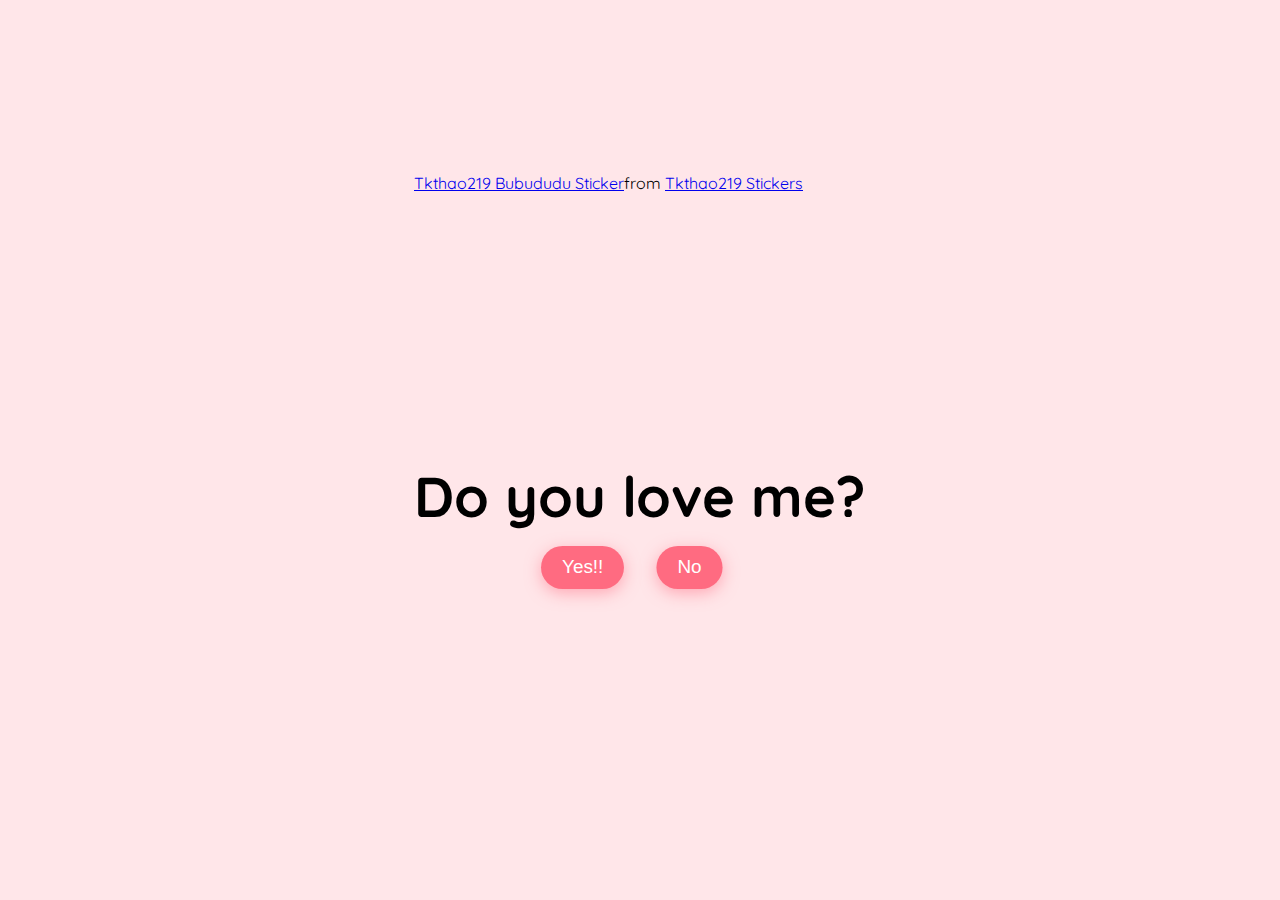
<file: index.html>
<!DOCTYPE html>
<html lang="en">
  <head>
    <meta charset="UTF-8" />
    <meta name="viewport" content="width=device-width, initial-scale=1.0" />
    <link rel="preconnect" href="https://fonts.googleapis.com" />
    <link rel="preconnect" href="https://fonts.gstatic.com" crossorigin />
    <link
      href="https://fonts.googleapis.com/css2?family=Quicksand:wght@300..700&display=swap"
      rel="stylesheet"
    />
    <link rel="stylesheet" href="./css/do_you_love_me.css" />
    <title>DO you love me?</title>
  </head>
  <body>
    <!-- for more code, visit my tiktok account -->
    <!-- tiktok "meowish" -->

    <div class="question-container container">
      <div
        class="tenor-gif-embed"
        data-postid="25789758"
        data-share-method="host"
        data-width="100%"
      >
        <a href="https://tenor.com/view/tkthao219-bubududu-gif-25789758"
          >Tkthao219 Bubududu Sticker</a
        >from
        <a href="https://tenor.com/search/tkthao219-stickers"
          >Tkthao219 Stickers</a
        >
      </div>
      <script
        type="text/javascript"
        async
        src="https://tenor.com/embed.js"
      ></script>

      <h2 class="question">Do you love me?</h2>
      <div class="button-container">
        <button class="yes-btn btn js-yes-btn">Yes!!</button>
        <button class="no-btn btn js-no-btn">No</button>
      </div>
    </div>
    <div class="result-container container">
      <video class="gif-result" src="./img/cute love gif.mp4" autoplay loop  ></video>
      <h2>I knew it😍!</h2>
    </div>

    <div class="cssload-main">
      <div class="cssload-heart">
        <span class="cssload-heartL"></span>
        <span class="cssload-heartR"></span>
        <span class="cssload-square"></span>
      </div>
      <div class="cssload-shadow"></div>
    </div>
    <script src="./js/do_you_love_me.js"></script>
  </body>
</html>
</file>
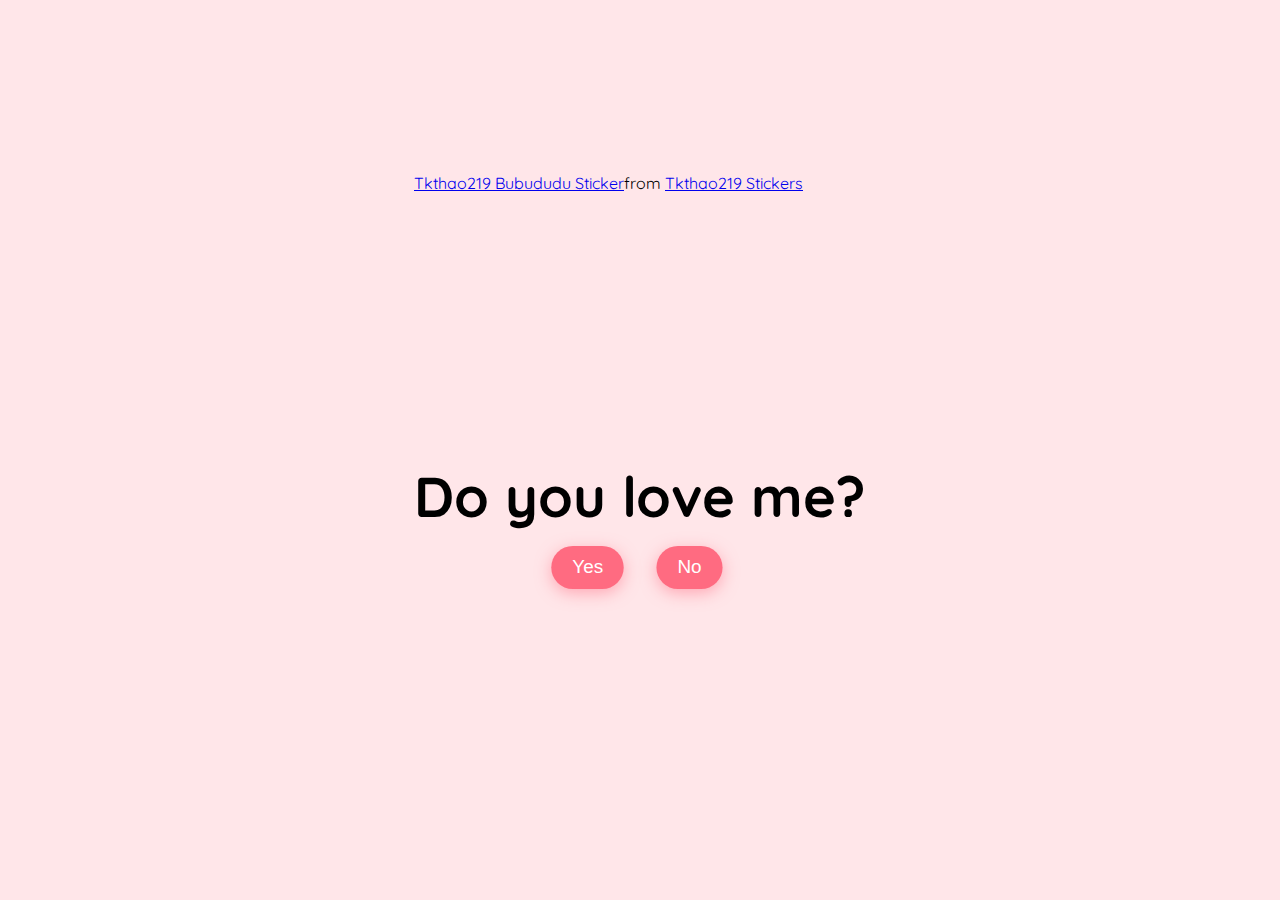
<file: do_you_love_me.html>
<!DOCTYPE html>
<html lang="en">
  <head>
    <meta charset="UTF-8" />
    <meta name="viewport" content="width=device-width, initial-scale=1.0" />
    <link rel="preconnect" href="https://fonts.googleapis.com" />
    <link rel="preconnect" href="https://fonts.gstatic.com" crossorigin />
    <link
      href="https://fonts.googleapis.com/css2?family=Quicksand:wght@300..700&display=swap"
      rel="stylesheet"
    />
    <link rel="stylesheet" href="do_you_love_me.css" />
    <title>DO you love me?</title>
  </head>
  <body>
    <!-- for more code, visit my tiktok account -->
    <!-- tiktok "meowish" -->

    <div class="question-container container">
      <div
        class="tenor-gif-embed"
        data-postid="25789758"
        data-share-method="host"
        data-width="100%"
      >
        <a href="https://tenor.com/view/tkthao219-bubududu-gif-25789758"
          >Tkthao219 Bubududu Sticker</a
        >from
        <a href="https://tenor.com/search/tkthao219-stickers"
          >Tkthao219 Stickers</a
        >
      </div>
      <script
        type="text/javascript"
        async
        src="https://tenor.com/embed.js"
      ></script>

      <h2 class="question">Do you love me?</h2>
      <div class="button-container">
        <button class="yes-btn btn js-yes-btn">Yes</button>
        <button class="no-btn btn js-no-btn">No</button>
      </div>
    </div>
    <div class="result-container container">
      <video class="gif-result" src="cute love gif.mp4" autoplay loop></video>
      <h2>I knew it😍!</h2>
    </div>

    <div class="cssload-main">
      <div class="cssload-heart">
        <span class="cssload-heartL"></span>
        <span class="cssload-heartR"></span>
        <span class="cssload-square"></span>
      </div>
      <div class="cssload-shadow"></div>
    </div>
    <script src="do_you_love_me.js"></script>
  </body>
</html>
</file>
<file: css/do_you_love_me.css>
/**Tiktok meowish**/

* {
  padding: 0;
  margin: 0;
  box-sizing: border-box;
}
body {
  display: grid;
  justify-content: center;
  align-items: center;
  background-color: #ffe6e9;
  font-family: "Quicksand", sans-serif;
}
.container {
  position: absolute;
  top: 50%;
  left: 50%;
  transform: translate(-50%, -50%);
  -o-transform: translate(-50%, -50%);
  -ms-transform: translate(-50%, -50%);
  -webkit-transform: translate(-50%, -50%);
  -moz-transform: translate(-100%, -50%);
  transition: 0.2s;
}

.question-container {
  position: absolute;
  top: 40%;
  left: 50%;
  transition: 0.2s;
}
.tenor-gif-embed {
  height: 15rem;
  pointer-events: none;
  border-radius: 10px;
  margin-bottom: 3rem;
}
.question {
  font-size: 3.5rem;
  margin-bottom: 1rem;
}
.button-container {
  display: flex;
  justify-content: center;
  gap: 1.5rem;
}
.btn {
  position: absolute;
  border: none;
  border-radius: 50px;
  padding: 10px 20px;
  font-family: "Poppins", sans-serif;
  font-size: 18px;
  cursor: pointer;
  transition: all 0.3s ease;
  background-color: #ff6b81;
  color: white;
  transform: scale(1.05);
  box-shadow: 0px 4px 15px rgba(255, 107, 129, 0.5);
}
.btn:hover {
  background-color: #ffa4b1;
  transform: scale(1.1);
  box-shadow: 0px 6px 20px rgba(255, 107, 129, 0.7);
  text-shadow: 1px 1px 5px rgba(255, 182, 193, 0.8);
}

.yes-btn {
  right: 54%;
}
.no-btn {
  left: 54%;
}

.result-container {
  display: none;
  position: absolute;
  top: 40%;
  left: 50%;
  transform: translate(-50%, -50%);
  -o-transform: translate(-50%, -50%);
  -ms-transform: translate(-50%, -50%);
  -webkit-transform: translate(-50%, -50%);
  -moz-transform: translate(-100%, -50%);
  transition: 0.2s;
  flex-direction: column;
  align-items: center;
  justify-content: center;
  text-align: center;
}
.gif-result {
  border-radius: 10px;
  margin-bottom: 2rem;
}
.result-container h2 {
  font-size: 3.2rem;
  text-align: center;
}

/* heart loader */
.cssload-main {
  display: none;
  position: absolute;
  content: "";
  top: 17%;
  left: 50%;
  margin: 200px auto 0 auto;
  transform: translate(-100%, -50%);
  -o-transform: translate(-100%, -240%);
  -ms-transform: translate(-100%, -240%);
  -webkit-transform: translate(-100%, -240%);
  -moz-transform: translate(-100%, -240%);
}

.cssload-main * {
  font-size: 62px;
}

.cssload-heart {
  animation: cssload-heart 2.88s cubic-bezier(0.75, 0, 0.5, 1) infinite normal;
  -o-animation: cssload-heart 2.88s cubic-bezier(0.75, 0, 0.5, 1) infinite
    normal;
  -ms-animation: cssload-heart 2.88s cubic-bezier(0.75, 0, 0.5, 1) infinite
    normal;
  -webkit-animation: cssload-heart 2.88s cubic-bezier(0.75, 0, 0.5, 1) infinite
    normal;
  -moz-animation: cssload-heart 2.88s cubic-bezier(0.75, 0, 0.5, 1) infinite
    normal;
  top: 50%;
  content: "";
  left: 50%;
  position: absolute;
}

.cssload-heartL {
  width: 1em;
  height: 1em;
  border: 1px solid #ff0000;
  background-color: #ff0000;
  content: "";
  position: absolute;
  display: block;
  border-radius: 100%;
  animation: cssload-heartL 2.88s cubic-bezier(0.75, 0, 0.5, 1) infinite normal;
  -o-animation: cssload-heartL 2.88s cubic-bezier(0.75, 0, 0.5, 1) infinite
    normal;
  -ms-animation: cssload-heartL 2.88s cubic-bezier(0.75, 0, 0.5, 1) infinite
    normal;
  -webkit-animation: cssload-heartL 2.88s cubic-bezier(0.75, 0, 0.5, 1) infinite
    normal;
  -moz-animation: cssload-heartL 2.88s cubic-bezier(0.75, 0, 0.5, 1) infinite
    normal;
  transform: translate(-28px, -27px);
  -o-transform: translate(-28px, -27px);
  -ms-transform: translate(-28px, -27px);
  -webkit-transform: translate(-28px, -27px);
  -moz-transform: translate(-28px, -27px);
}

.cssload-heartR {
  width: 1em;
  height: 1em;
  border: 1px solid #ff0000;
  background-color: #ff0000;
  content: "";
  position: absolute;
  display: block;
  border-radius: 100%;
  transform: translate(28px, -27px);
  -o-transform: translate(28px, -27px);
  -ms-transform: translate(28px, -27px);
  -webkit-transform: translate(28px, -27px);
  -moz-transform: translate(28px, -27px);
  animation: cssload-heartR 2.88s cubic-bezier(0.75, 0, 0.5, 1) infinite normal;
  -o-animation: cssload-heartR 2.88s cubic-bezier(0.75, 0, 0.5, 1) infinite
    normal;
  -ms-animation: cssload-heartR 2.88s cubic-bezier(0.75, 0, 0.5, 1) infinite
    normal;
  -webkit-animation: cssload-heartR 2.88s cubic-bezier(0.75, 0, 0.5, 1) infinite
    normal;
  -moz-animation: cssload-heartR 2.88s cubic-bezier(0.75, 0, 0.5, 1) infinite
    normal;
}

.cssload-square {
  width: 1em;
  height: 1em;
  border: 1px solid #ff0000;
  background-color: #ff0000;
  position: relative;
  display: block;
  content: "";
  transform: scale(1) rotate(-45deg);
  -o-transform: scale(1) rotate(-45deg);
  -ms-transform: scale(1) rotate(-45deg);
  -webkit-transform: scale(1) rotate(-45deg);
  -moz-transform: scale(1) rotate(-45deg);
  animation: cssload-square 2.88s cubic-bezier(0.75, 0, 0.5, 1) infinite normal;
  -o-animation: cssload-square 2.88s cubic-bezier(0.75, 0, 0.5, 1) infinite
    normal;
  -ms-animation: cssload-square 2.88s cubic-bezier(0.75, 0, 0.5, 1) infinite
    normal;
  -webkit-animation: cssload-square 2.88s cubic-bezier(0.75, 0, 0.5, 1) infinite
    normal;
  -moz-animation: cssload-square 2.88s cubic-bezier(0.75, 0, 0.5, 1) infinite
    normal;
}

.cssload-shadow {
  top: 97px;
  left: 50%;
  content: "";
  position: relative;
  display: block;
  bottom: -0.5em;
  width: 1em;
  height: 0.24em;
  background-color: rgb(215, 215, 215);
  border: 1px solid rgb(215, 215, 215);
  border-radius: 50%;
  animation: cssload-shadow 2.88s cubic-bezier(0.75, 0, 0.5, 1) infinite normal;
  -o-animation: cssload-shadow 2.88s cubic-bezier(0.75, 0, 0.5, 1) infinite
    normal;
  -ms-animation: cssload-shadow 2.88s cubic-bezier(0.75, 0, 0.5, 1) infinite
    normal;
  -webkit-animation: cssload-shadow 2.88s cubic-bezier(0.75, 0, 0.5, 1) infinite
    normal;
  -moz-animation: cssload-shadow 2.88s cubic-bezier(0.75, 0, 0.5, 1) infinite
    normal;
}

@keyframes cssload-square {
  50% {
    border-radius: 100%;
    transform: scale(0.5) rotate(-45deg);
  }
  100% {
    transform: scale(1) rotate(-45deg);
  }
}

@-o-keyframes cssload-square {
  50% {
    border-radius: 100%;
    -o-transform: scale(0.5) rotate(-45deg);
  }
  100% {
    -o-transform: scale(1) rotate(-45deg);
  }
}

@-ms-keyframes cssload-square {
  50% {
    border-radius: 100%;
    -ms-transform: scale(0.5) rotate(-45deg);
  }
  100% {
    -ms-transform: scale(1) rotate(-45deg);
  }
}

@-webkit-keyframes cssload-square {
  50% {
    border-radius: 100%;
    -webkit-transform: scale(0.5) rotate(-45deg);
  }
  100% {
    -webkit-transform: scale(1) rotate(-45deg);
  }
}

@-moz-keyframes cssload-square {
  50% {
    border-radius: 100%;
    -moz-transform: scale(0.5) rotate(-45deg);
  }
  100% {
    -moz-transform: scale(1) rotate(-45deg);
  }
}

@keyframes cssload-heart {
  50% {
    transform: rotate(360deg);
  }
  100% {
    transform: rotate(720deg);
  }
}

@-o-keyframes cssload-heart {
  50% {
    -o-transform: rotate(360deg);
  }
  100% {
    -o-transform: rotate(720deg);
  }
}

@-ms-keyframes cssload-heart {
  50% {
    -ms-transform: rotate(360deg);
  }
  100% {
    -ms-transform: rotate(720deg);
  }
}

@-webkit-keyframes cssload-heart {
  50% {
    -webkit-transform: rotate(360deg);
  }
  100% {
    -webkit-transform: rotate(720deg);
  }
}

@-moz-keyframes cssload-heart {
  50% {
    -moz-transform: rotate(360deg);
  }
  100% {
    -moz-transform: rotate(720deg);
  }
}

@keyframes cssload-heartL {
  60% {
    transform: scale(0.4);
  }
}

@-o-keyframes cssload-heartL {
  60% {
    -o-transform: scale(0.4);
  }
}

@-ms-keyframes cssload-heartL {
  60% {
    -ms-transform: scale(0.4);
  }
}

@-webkit-keyframes cssload-heartL {
  60% {
    -webkit-transform: scale(0.4);
  }
}

@-moz-keyframes cssload-heartL {
  60% {
    -moz-transform: scale(0.4);
  }
}

@keyframes cssload-heartR {
  40% {
    transform: scale(0.4);
  }
}

@-o-keyframes cssload-heartR {
  40% {
    -o-transform: scale(0.4);
  }
}

@-ms-keyframes cssload-heartR {
  40% {
    -ms-transform: scale(0.4);
  }
}

@-webkit-keyframes cssload-heartR {
  40% {
    -webkit-transform: scale(0.4);
  }
}

@-moz-keyframes cssload-heartR {
  40% {
    -moz-transform: scale(0.4);
  }
}

@keyframes cssload-shadow {
  50% {
    transform: scale(0.5);
    border-color: rgb(228, 228, 228);
  }
}

@-o-keyframes cssload-shadow {
  50% {
    -o-transform: scale(0.5);
    border-color: rgb(228, 228, 228);
  }
}

@-ms-keyframes cssload-shadow {
  50% {
    -ms-transform: scale(0.5);
    border-color: rgb(228, 228, 228);
  }
}

@-webkit-keyframes cssload-shadow {
  50% {
    -webkit-transform: scale(0.5);
    border-color: rgb(228, 228, 228);
  }
}

@-moz-keyframes cssload-shadow {
  50% {
    -moz-transform: scale(0.5);
    border-color: rgb(228, 228, 228);
  }
}
</file>
<file: do_you_love_me.css>
/**Tiktok meowish**/

* {
  padding: 0;
  margin: 0;
  box-sizing: border-box;
}
body {
  display: grid;
  justify-content: center;
  align-items: center;
  background-color: #ffe6e9;
  font-family: "Quicksand", sans-serif;
}
.container {
  position: absolute;
  top: 50%;
  left: 50%;
  transform: translate(-50%, -50%);
  -o-transform: translate(-50%, -50%);
  -ms-transform: translate(-50%, -50%);
  -webkit-transform: translate(-50%, -50%);
  -moz-transform: translate(-100%, -50%);
  transition: 0.2s;
}

.question-container {
  position: absolute;
  top: 40%;
  left: 50%;
  transition: 0.2s;
}
.tenor-gif-embed {
  height: 15rem;
  pointer-events: none;
  border-radius: 10px;
  margin-bottom: 3rem;
}
.question {
  font-size: 3.5rem;
  margin-bottom: 1rem;
}
.button-container {
  display: flex;
  justify-content: center;
  gap: 1.5rem;
}
.btn {
  position: absolute;
  border: none;
  border-radius: 50px;
  padding: 10px 20px;
  font-family: "Poppins", sans-serif;
  font-size: 18px;
  cursor: pointer;
  transition: all 0.3s ease;
  background-color: #ff6b81;
  color: white;
  transform: scale(1.05);
  box-shadow: 0px 4px 15px rgba(255, 107, 129, 0.5);
}
.btn:hover {
  background-color: #ffa4b1;
  transform: scale(1.1);
  box-shadow: 0px 6px 20px rgba(255, 107, 129, 0.7);
  text-shadow: 1px 1px 5px rgba(255, 182, 193, 0.8);
}

.yes-btn {
  right: 54%;
}
.no-btn {
  left: 54%;
}

.result-container {
  display: none;
  position: absolute;
  top: 40%;
  left: 50%;
  transform: translate(-50%, -50%);
  -o-transform: translate(-50%, -50%);
  -ms-transform: translate(-50%, -50%);
  -webkit-transform: translate(-50%, -50%);
  -moz-transform: translate(-100%, -50%);
  transition: 0.2s;
  flex-direction: column;
  align-items: center;
  justify-content: center;
  text-align: center;
}
.gif-result {
  border-radius: 10px;
  margin-bottom: 2rem;
}
.result-container h2 {
  font-size: 3.2rem;
  text-align: center;
}

/* heart loader */
.cssload-main {
  display: none;
  position: absolute;
  content: "";
  top: 17%;
  left: 50%;
  margin: 200px auto 0 auto;
  transform: translate(-100%, -50%);
  -o-transform: translate(-100%, -240%);
  -ms-transform: translate(-100%, -240%);
  -webkit-transform: translate(-100%, -240%);
  -moz-transform: translate(-100%, -240%);
}

.cssload-main * {
  font-size: 62px;
}

.cssload-heart {
  animation: cssload-heart 2.88s cubic-bezier(0.75, 0, 0.5, 1) infinite normal;
  -o-animation: cssload-heart 2.88s cubic-bezier(0.75, 0, 0.5, 1) infinite
    normal;
  -ms-animation: cssload-heart 2.88s cubic-bezier(0.75, 0, 0.5, 1) infinite
    normal;
  -webkit-animation: cssload-heart 2.88s cubic-bezier(0.75, 0, 0.5, 1) infinite
    normal;
  -moz-animation: cssload-heart 2.88s cubic-bezier(0.75, 0, 0.5, 1) infinite
    normal;
  top: 50%;
  content: "";
  left: 50%;
  position: absolute;
}

.cssload-heartL {
  width: 1em;
  height: 1em;
  border: 1px solid #ff0000;
  background-color: #ff0000;
  content: "";
  position: absolute;
  display: block;
  border-radius: 100%;
  animation: cssload-heartL 2.88s cubic-bezier(0.75, 0, 0.5, 1) infinite normal;
  -o-animation: cssload-heartL 2.88s cubic-bezier(0.75, 0, 0.5, 1) infinite
    normal;
  -ms-animation: cssload-heartL 2.88s cubic-bezier(0.75, 0, 0.5, 1) infinite
    normal;
  -webkit-animation: cssload-heartL 2.88s cubic-bezier(0.75, 0, 0.5, 1) infinite
    normal;
  -moz-animation: cssload-heartL 2.88s cubic-bezier(0.75, 0, 0.5, 1) infinite
    normal;
  transform: translate(-28px, -27px);
  -o-transform: translate(-28px, -27px);
  -ms-transform: translate(-28px, -27px);
  -webkit-transform: translate(-28px, -27px);
  -moz-transform: translate(-28px, -27px);
}

.cssload-heartR {
  width: 1em;
  height: 1em;
  border: 1px solid #ff0000;
  background-color: #ff0000;
  content: "";
  position: absolute;
  display: block;
  border-radius: 100%;
  transform: translate(28px, -27px);
  -o-transform: translate(28px, -27px);
  -ms-transform: translate(28px, -27px);
  -webkit-transform: translate(28px, -27px);
  -moz-transform: translate(28px, -27px);
  animation: cssload-heartR 2.88s cubic-bezier(0.75, 0, 0.5, 1) infinite normal;
  -o-animation: cssload-heartR 2.88s cubic-bezier(0.75, 0, 0.5, 1) infinite
    normal;
  -ms-animation: cssload-heartR 2.88s cubic-bezier(0.75, 0, 0.5, 1) infinite
    normal;
  -webkit-animation: cssload-heartR 2.88s cubic-bezier(0.75, 0, 0.5, 1) infinite
    normal;
  -moz-animation: cssload-heartR 2.88s cubic-bezier(0.75, 0, 0.5, 1) infinite
    normal;
}

.cssload-square {
  width: 1em;
  height: 1em;
  border: 1px solid #ff0000;
  background-color: #ff0000;
  position: relative;
  display: block;
  content: "";
  transform: scale(1) rotate(-45deg);
  -o-transform: scale(1) rotate(-45deg);
  -ms-transform: scale(1) rotate(-45deg);
  -webkit-transform: scale(1) rotate(-45deg);
  -moz-transform: scale(1) rotate(-45deg);
  animation: cssload-square 2.88s cubic-bezier(0.75, 0, 0.5, 1) infinite normal;
  -o-animation: cssload-square 2.88s cubic-bezier(0.75, 0, 0.5, 1) infinite
    normal;
  -ms-animation: cssload-square 2.88s cubic-bezier(0.75, 0, 0.5, 1) infinite
    normal;
  -webkit-animation: cssload-square 2.88s cubic-bezier(0.75, 0, 0.5, 1) infinite
    normal;
  -moz-animation: cssload-square 2.88s cubic-bezier(0.75, 0, 0.5, 1) infinite
    normal;
}

.cssload-shadow {
  top: 97px;
  left: 50%;
  content: "";
  position: relative;
  display: block;
  bottom: -0.5em;
  width: 1em;
  height: 0.24em;
  background-color: rgb(215, 215, 215);
  border: 1px solid rgb(215, 215, 215);
  border-radius: 50%;
  animation: cssload-shadow 2.88s cubic-bezier(0.75, 0, 0.5, 1) infinite normal;
  -o-animation: cssload-shadow 2.88s cubic-bezier(0.75, 0, 0.5, 1) infinite
    normal;
  -ms-animation: cssload-shadow 2.88s cubic-bezier(0.75, 0, 0.5, 1) infinite
    normal;
  -webkit-animation: cssload-shadow 2.88s cubic-bezier(0.75, 0, 0.5, 1) infinite
    normal;
  -moz-animation: cssload-shadow 2.88s cubic-bezier(0.75, 0, 0.5, 1) infinite
    normal;
}

@keyframes cssload-square {
  50% {
    border-radius: 100%;
    transform: scale(0.5) rotate(-45deg);
  }
  100% {
    transform: scale(1) rotate(-45deg);
  }
}

@-o-keyframes cssload-square {
  50% {
    border-radius: 100%;
    -o-transform: scale(0.5) rotate(-45deg);
  }
  100% {
    -o-transform: scale(1) rotate(-45deg);
  }
}

@-ms-keyframes cssload-square {
  50% {
    border-radius: 100%;
    -ms-transform: scale(0.5) rotate(-45deg);
  }
  100% {
    -ms-transform: scale(1) rotate(-45deg);
  }
}

@-webkit-keyframes cssload-square {
  50% {
    border-radius: 100%;
    -webkit-transform: scale(0.5) rotate(-45deg);
  }
  100% {
    -webkit-transform: scale(1) rotate(-45deg);
  }
}

@-moz-keyframes cssload-square {
  50% {
    border-radius: 100%;
    -moz-transform: scale(0.5) rotate(-45deg);
  }
  100% {
    -moz-transform: scale(1) rotate(-45deg);
  }
}

@keyframes cssload-heart {
  50% {
    transform: rotate(360deg);
  }
  100% {
    transform: rotate(720deg);
  }
}

@-o-keyframes cssload-heart {
  50% {
    -o-transform: rotate(360deg);
  }
  100% {
    -o-transform: rotate(720deg);
  }
}

@-ms-keyframes cssload-heart {
  50% {
    -ms-transform: rotate(360deg);
  }
  100% {
    -ms-transform: rotate(720deg);
  }
}

@-webkit-keyframes cssload-heart {
  50% {
    -webkit-transform: rotate(360deg);
  }
  100% {
    -webkit-transform: rotate(720deg);
  }
}

@-moz-keyframes cssload-heart {
  50% {
    -moz-transform: rotate(360deg);
  }
  100% {
    -moz-transform: rotate(720deg);
  }
}

@keyframes cssload-heartL {
  60% {
    transform: scale(0.4);
  }
}

@-o-keyframes cssload-heartL {
  60% {
    -o-transform: scale(0.4);
  }
}

@-ms-keyframes cssload-heartL {
  60% {
    -ms-transform: scale(0.4);
  }
}

@-webkit-keyframes cssload-heartL {
  60% {
    -webkit-transform: scale(0.4);
  }
}

@-moz-keyframes cssload-heartL {
  60% {
    -moz-transform: scale(0.4);
  }
}

@keyframes cssload-heartR {
  40% {
    transform: scale(0.4);
  }
}

@-o-keyframes cssload-heartR {
  40% {
    -o-transform: scale(0.4);
  }
}

@-ms-keyframes cssload-heartR {
  40% {
    -ms-transform: scale(0.4);
  }
}

@-webkit-keyframes cssload-heartR {
  40% {
    -webkit-transform: scale(0.4);
  }
}

@-moz-keyframes cssload-heartR {
  40% {
    -moz-transform: scale(0.4);
  }
}

@keyframes cssload-shadow {
  50% {
    transform: scale(0.5);
    border-color: rgb(228, 228, 228);
  }
}

@-o-keyframes cssload-shadow {
  50% {
    -o-transform: scale(0.5);
    border-color: rgb(228, 228, 228);
  }
}

@-ms-keyframes cssload-shadow {
  50% {
    -ms-transform: scale(0.5);
    border-color: rgb(228, 228, 228);
  }
}

@-webkit-keyframes cssload-shadow {
  50% {
    -webkit-transform: scale(0.5);
    border-color: rgb(228, 228, 228);
  }
}

@-moz-keyframes cssload-shadow {
  50% {
    -moz-transform: scale(0.5);
    border-color: rgb(228, 228, 228);
  }
}
</file>
